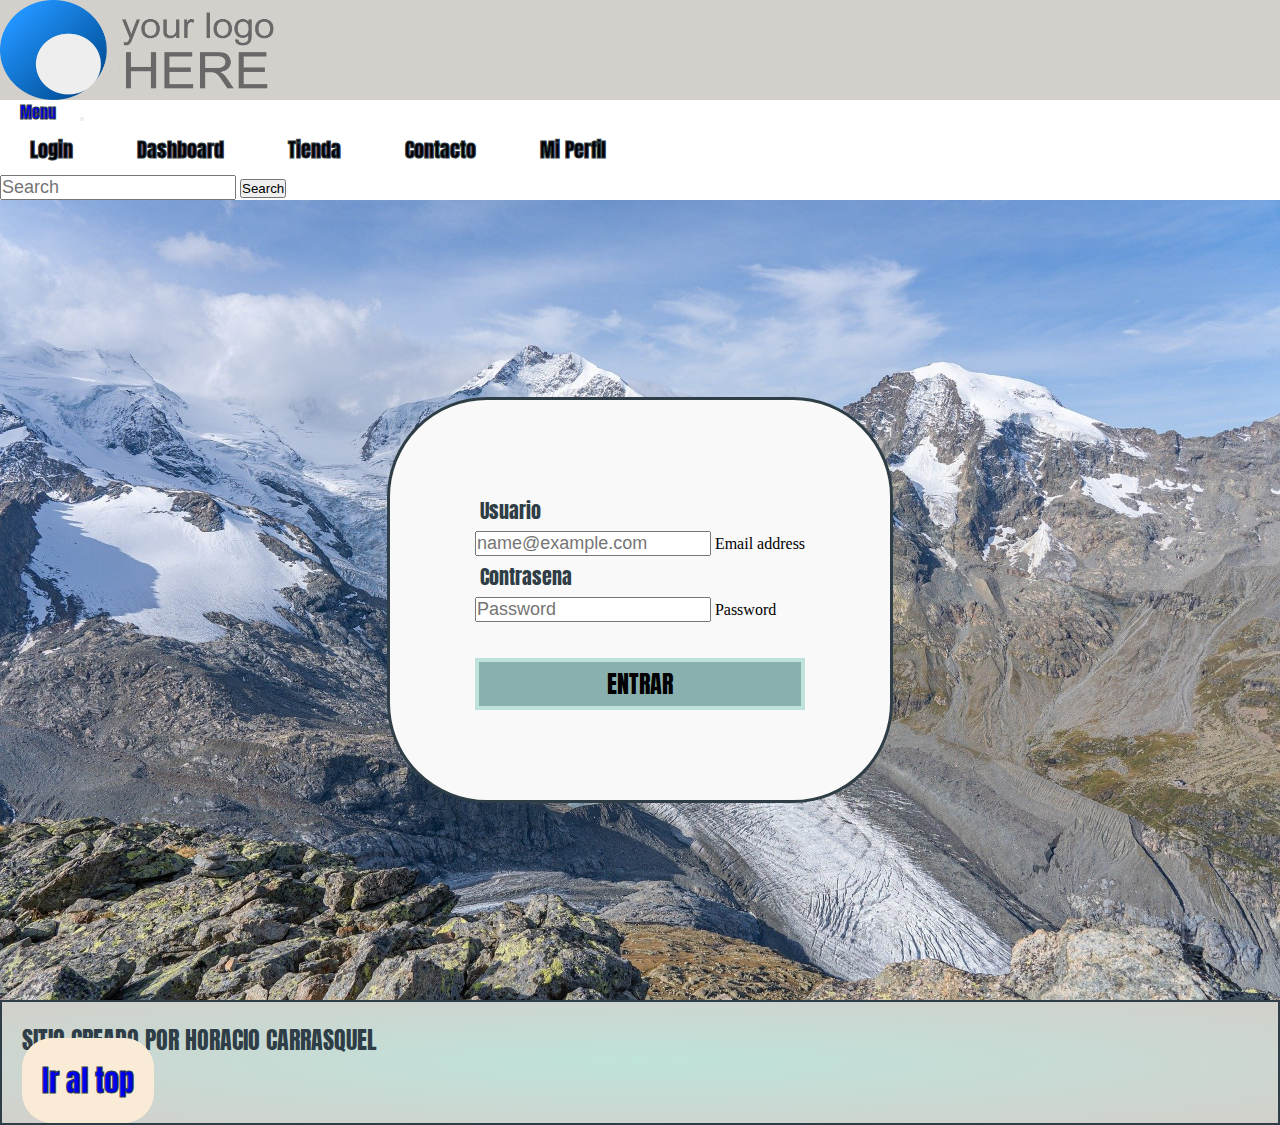
<file: index.html>
<!DOCTYPE html>
<html lang="es">
<head>
    <meta charset="UTF-8">
    <meta http-equiv="X-UA-Compatible" content="IE=edge">
    <meta name="viewport" content="width=device-width, initial-scale=1.0">
    <title>Login</title>
    <link href="https://cdn.jsdelivr.net/npm/bootstrap@5.2.0-beta1/dist/css/bootstrap.min.css" rel="stylesheet" integrity="sha384-0evHe/X+R7YkIZDRvuzKMRqM+OrBnVFBL6DOitfPri4tjfHxaWutUpFmBp4vmVor" crossorigin="anonymous">

    <script src="https://cdn.jsdelivr.net/npm/bootstrap@5.2.0-beta1/dist/js/bootstrap.bundle.min.js" integrity="sha384-pprn3073KE6tl6bjs2QrFaJGz5/SUsLqktiwsUTF55Jfv3qYSDhgCecCxMW52nD2" crossorigin="anonymous"></script>

    <link rel="stylesheet" href="../CSS/estilo.css">
    
</head>
<body>

    <header>

        
        <div class="logo">
        
        <img src="../img/logo.png" alt="logo" width="300" height="100">
        </div>
        <div class="menuPricipal"> 
            
             
        </div>



        <nav class="navbar navbar-expand-lg bg-light">
            
            <div class="container-fluid">
                
              <a class="navbar-brand" href="#">Menu</a>
              <button class="navbar-toggler" type="button" data-bs-toggle="collapse" data-bs-target="#navbarSupportedContent" aria-controls="navbarSupportedContent" aria-expanded="false" aria-label="Toggle navigation">
                <span class="navbar-toggler-icon"></span>
              </button>
              <div class="collapse navbar-collapse" id="navbarSupportedContent menuTexto" >
                <ul class="navbar-nav me-auto mb-2 mb-lg-0 " >
                  <li class="nav-item">
                    <a class="nav-link login" aria-current="page" href="../index.html">Login</a>
                  </li>
                  <li class="nav-item">
                    <a class="nav-link" href="../pages/dashboard.html">Dashboard</a>
                  </li>
                  <li class="nav-item tienda">
                    <a class="nav-link tienda" href="../pages/tienda.html" >Tienda</a>
                    
                  </li>
                  <li class="nav-item">
                    <a class="nav-link contacto"  href="../pages/contacto.html" >Contacto</a>
                  </li>

                  <li class="nav-item">
                    <a class="nav-link miperfil"  href="../pages/miperfil.html" >Mi Perfil</a>
                  </li>
                </ul>
                <form class="d-flex" role="search">
                  <input class="form-control me-2" type="search" placeholder="Search" aria-label="Search">
                  <button class="btn btn-outline-success" type="submit">Search</button>
                </form>
              </div>
            </div>
          </nav>
    </header>

    <main>


        <div class="cajaLogin">

          <div class="caja">
               <main>
                   <form>
                    
                    <p class="textoLogin">Usuario</p>
                    
                    <div class="form-floating mb-3" id="Usuario">
                        <input type="email" class="form-control" id="floatingInput" placeholder="name@example.com">
                        <label for="floatingInput">Email address</label>
                      </div>
                    
                    <p class="textoLogin">Contrasena</p>                    
                    
                    <div class="form-floating">
                        <input type="password" class="form-control" id="floatingPassword" placeholder="Password">
                        <label for="floatingPassword">Password</label>
                      </div>
                    <br><br>
                    <p class="boton">ENTRAR</p>
                    
                    
                    </form>     
                </main>
            </div> 
        </div>

        




    </main>
    

    <footer class="footer">
        
        <p>SITIO CREADO POR HORACIO CARRASQUEL</p>
        <div class="d-grid gap-2 d-md-flex justify-content-md-end" >
            
            
              
            <a href="#" class="btn  me-md-2" id="card">Ir al top</a>
            
              
        </div>
    </footer>
</body>
</html>
</file>
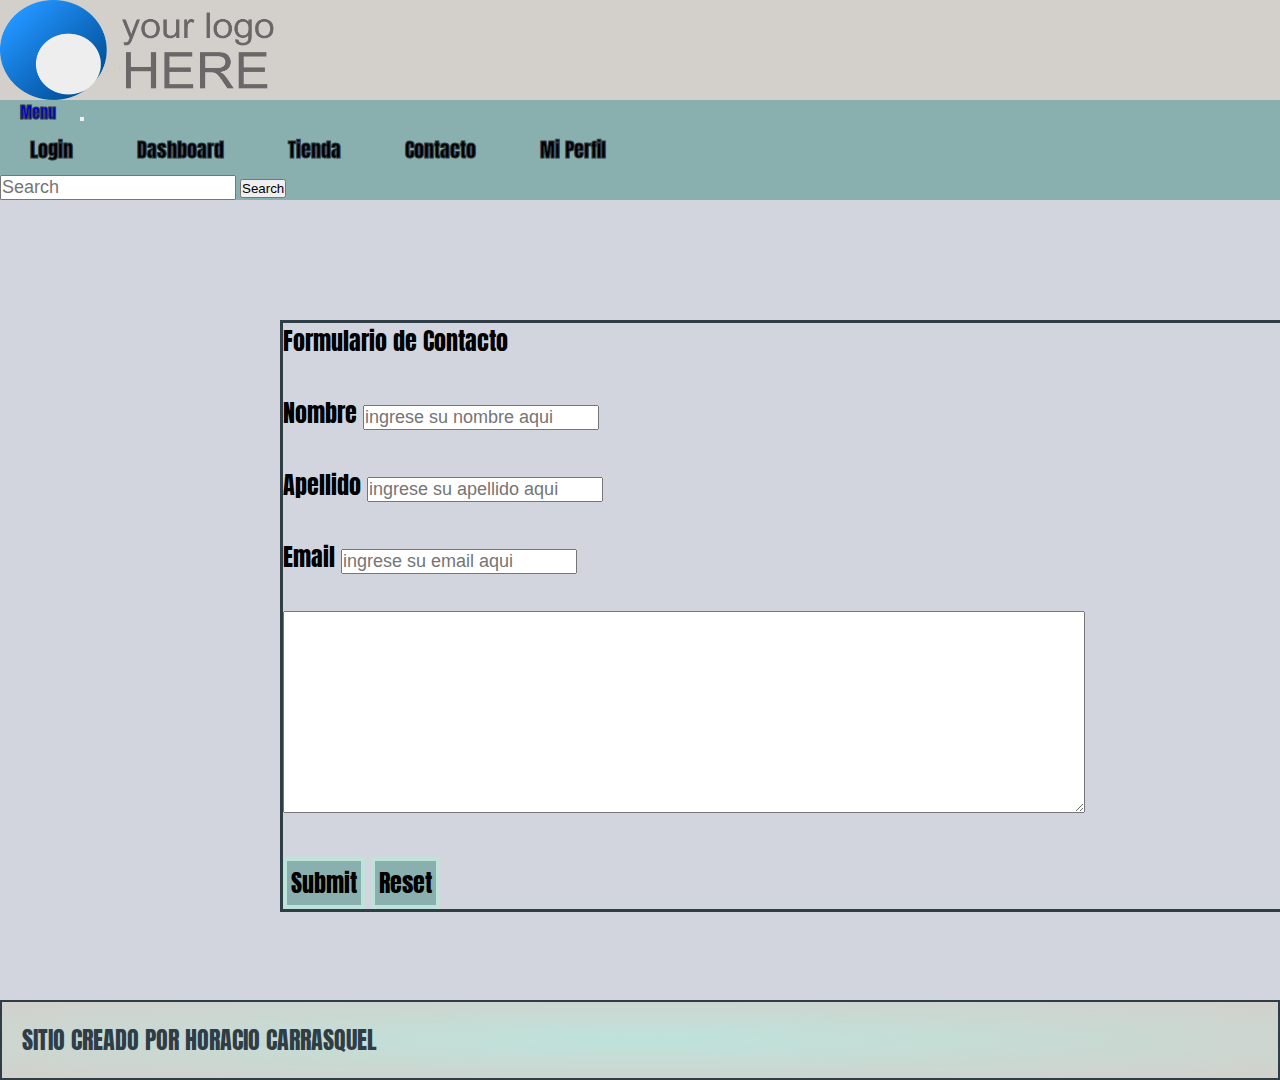
<file: pages/contacto.html>
<!DOCTYPE html>
<html lang="es">
<head>
    <meta charset="UTF-8">
    <meta http-equiv="X-UA-Compatible" content="IE=edge">
    <meta name="viewport" content="width=device-width, initial-scale=1.0">
    <title>Contacto</title>
    <link href="https://cdn.jsdelivr.net/npm/bootstrap@5.2.0-beta1/dist/css/bootstrap.min.css" rel="stylesheet" integrity="sha384-0evHe/X+R7YkIZDRvuzKMRqM+OrBnVFBL6DOitfPri4tjfHxaWutUpFmBp4vmVor" crossorigin="anonymous">

    <script src="https://cdn.jsdelivr.net/npm/bootstrap@5.2.0-beta1/dist/js/bootstrap.bundle.min.js" integrity="sha384-pprn3073KE6tl6bjs2QrFaJGz5/SUsLqktiwsUTF55Jfv3qYSDhgCecCxMW52nD2" crossorigin="anonymous"></script>
    <link rel="stylesheet" href="../CSS/estilo.css">
</head>
<body>

    <header>
            <div class="logo">
        
            <img src="../img/logo.png" alt="logo" width="300" height="100">
            </div>
            <div class="menuPricipal"> 
                
                    
                
                <nav class="navbar navbar-expand-lg bg-light">
            
                    <div class="container-fluid">
                        
                      <a class="navbar-brand" href="#">Menu</a>
                      <button class="navbar-toggler" type="button" data-bs-toggle="collapse" data-bs-target="#navbarSupportedContent" aria-controls="navbarSupportedContent" aria-expanded="false" aria-label="Toggle navigation">
                        <span class="navbar-toggler-icon"></span>
                      </button>
                      <div class="collapse navbar-collapse" id="navbarSupportedContent menuTexto" >
                        <ul class="navbar-nav me-auto mb-2 mb-lg-0 " >
                          <li class="nav-item">
                            <a class="nav-link login" aria-current="page" href="../index.html">Login</a>
                          </li>
                          <li class="nav-item">
                            <a class="nav-link " href="../pages/dashboard.html">Dashboard</a>
                          </li>
                          <li class="nav-item tienda">
                            <a class="nav-link tienda" href="../pages/tienda.html" >Tienda</a>
                            
                          </li>
                          <li class="nav-item">
                            <a class="nav-link contacto"  href="../pages/contacto.html" >Contacto</a>
                          </li>
        
                          <li class="nav-item">
                            <a class="nav-link miperfil"  href="../pages/miperfil.html" >Mi Perfil</a>
                          </li>
                        </ul>
                        <form class="d-flex" role="search">
                          <input class="form-control me-2" type="search" placeholder="Search" aria-label="Search">
                          <button class="btn btn-outline-success" type="submit">Search</button>
                        </form>
                      </div>
                    </div>
                  </nav>
            </div>
    </header>
    

    <main class="boxPrincipal">
        <form class="boxContacto">
            
            <legend>Formulario de Contacto</legend>
            <br>
            <label for="">Nombre</label>
            <input id="Nombre" type="text" placeholder="ingrese su nombre aqui">
            <br><br>
            <label for="">Apellido</label>
            <input type="text" placeholder="ingrese su apellido aqui">
            <br><br>
            <label for="">Email </label>
            <input type="text"placeholder="ingrese su email aqui">
            <br><br>
            <textarea  name="" id="" cols="30" rows="10"></textarea>
            <br><br>
            <input class="boton" type="submit">
            <input class="boton"  type="reset">
            
        </form>     
    </main>

    <footer class="footer">
        <p>SITIO CREADO POR HORACIO CARRASQUEL</p>
    </footer>
</body>
</html>
</file>
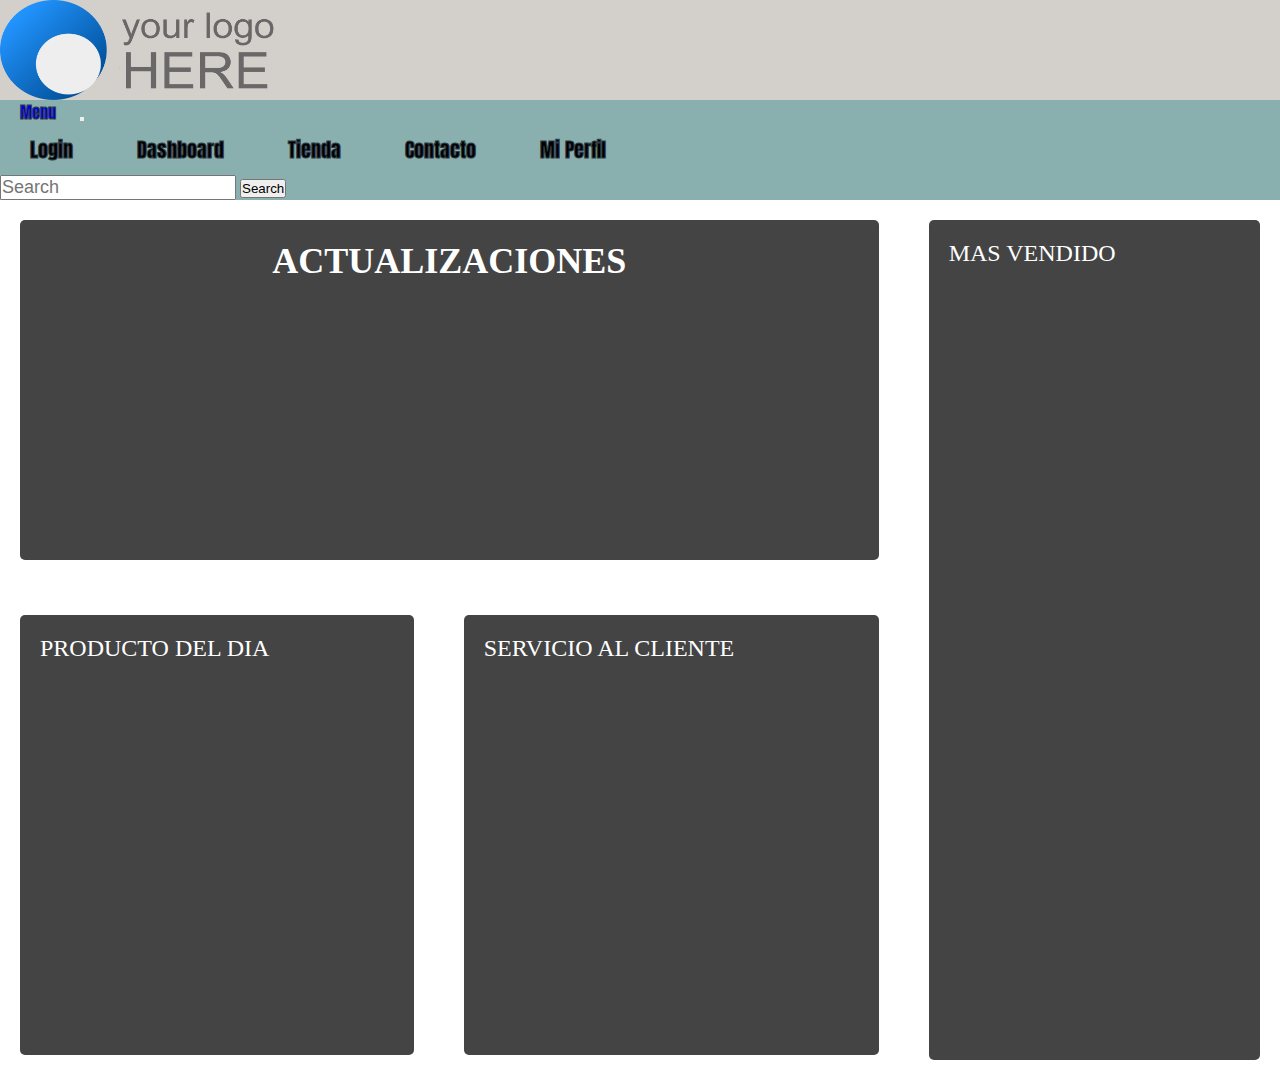
<file: pages/dashboard.html>
<!DOCTYPE html>
<html lang="es">
<head>
    <meta charset="UTF-8">
    <meta http-equiv="X-UA-Compatible" content="IE=edge">
    <meta name="viewport" content="width=device-width, initial-scale=1.0">
    <title>Dashboard</title>
    <link href="https://cdn.jsdelivr.net/npm/bootstrap@5.2.0-beta1/dist/css/bootstrap.min.css" rel="stylesheet" integrity="sha384-0evHe/X+R7YkIZDRvuzKMRqM+OrBnVFBL6DOitfPri4tjfHxaWutUpFmBp4vmVor" crossorigin="anonymous">

    <script src="https://cdn.jsdelivr.net/npm/bootstrap@5.2.0-beta1/dist/js/bootstrap.bundle.min.js" integrity="sha384-pprn3073KE6tl6bjs2QrFaJGz5/SUsLqktiwsUTF55Jfv3qYSDhgCecCxMW52nD2" crossorigin="anonymous"></script>
    <link rel="stylesheet" href="../CSS/estilo.css">
</head>
<body>

    <header>
        
        <div class="logo">
        
            <img src="../img/logo.png" alt="logo" width="300" height="100">
        </div>
        <div class="menuPricipal"> 
                
                    
                
              

        

        
        



        <nav class="navbar navbar-expand-lg bg-light">
            
            <div class="container-fluid">
                
              <a class="navbar-brand" href="#">Menu</a>
              <button class="navbar-toggler" type="button" data-bs-toggle="collapse" data-bs-target="#navbarSupportedContent" aria-controls="navbarSupportedContent" aria-expanded="false" aria-label="Toggle navigation">
                <span class="navbar-toggler-icon"></span>
              </button>
              <div class="collapse navbar-collapse" id="navbarSupportedContent menuTexto" >
                <ul class="navbar-nav me-auto mb-2 mb-lg-0 " >
                  <li class="nav-item">
                    <a class="nav-link login" aria-current="page" href="../index.html">Login</a>
                  </li>
                  <li class="nav-item">
                    <a class="nav-link " href="../pages/dashboard.html">Dashboard</a>
                  </li>
                  <li class="nav-item tienda">
                    <a class="nav-link tienda" href="../pages/tienda.html" >Tienda</a>
                    
                  </li>
                  <li class="nav-item">
                    <a class="nav-link contacto"  href="../pages/contacto.html" >Contacto</a>
                  </li>

                  <li class="nav-item">
                    <a class="nav-link miperfil"  href="../pages/miperfil.html" >Mi Perfil</a>
                  </li>
                </ul>
                <form class="d-flex" role="search">
                  <input class="form-control me-2" type="search" placeholder="Search" aria-label="Search">
                  <button class="btn btn-outline-success" type="submit">Search</button>
                </form>
              </div>
            </div>
          </nav>
    
    </header>

    
    <div class="dashboard">
      <div class="box a">

        <h2>ACTUALIZACIONES</h2>
        <br>

      </div>
      
      <div class="box b">MAS VENDIDO</div>
      <div class="box c">PRODUCTO DEL DIA</div>
      <div class="box d">SERVICIO AL CLIENTE</div>
    </div>
    
</body>
</html>
</file>
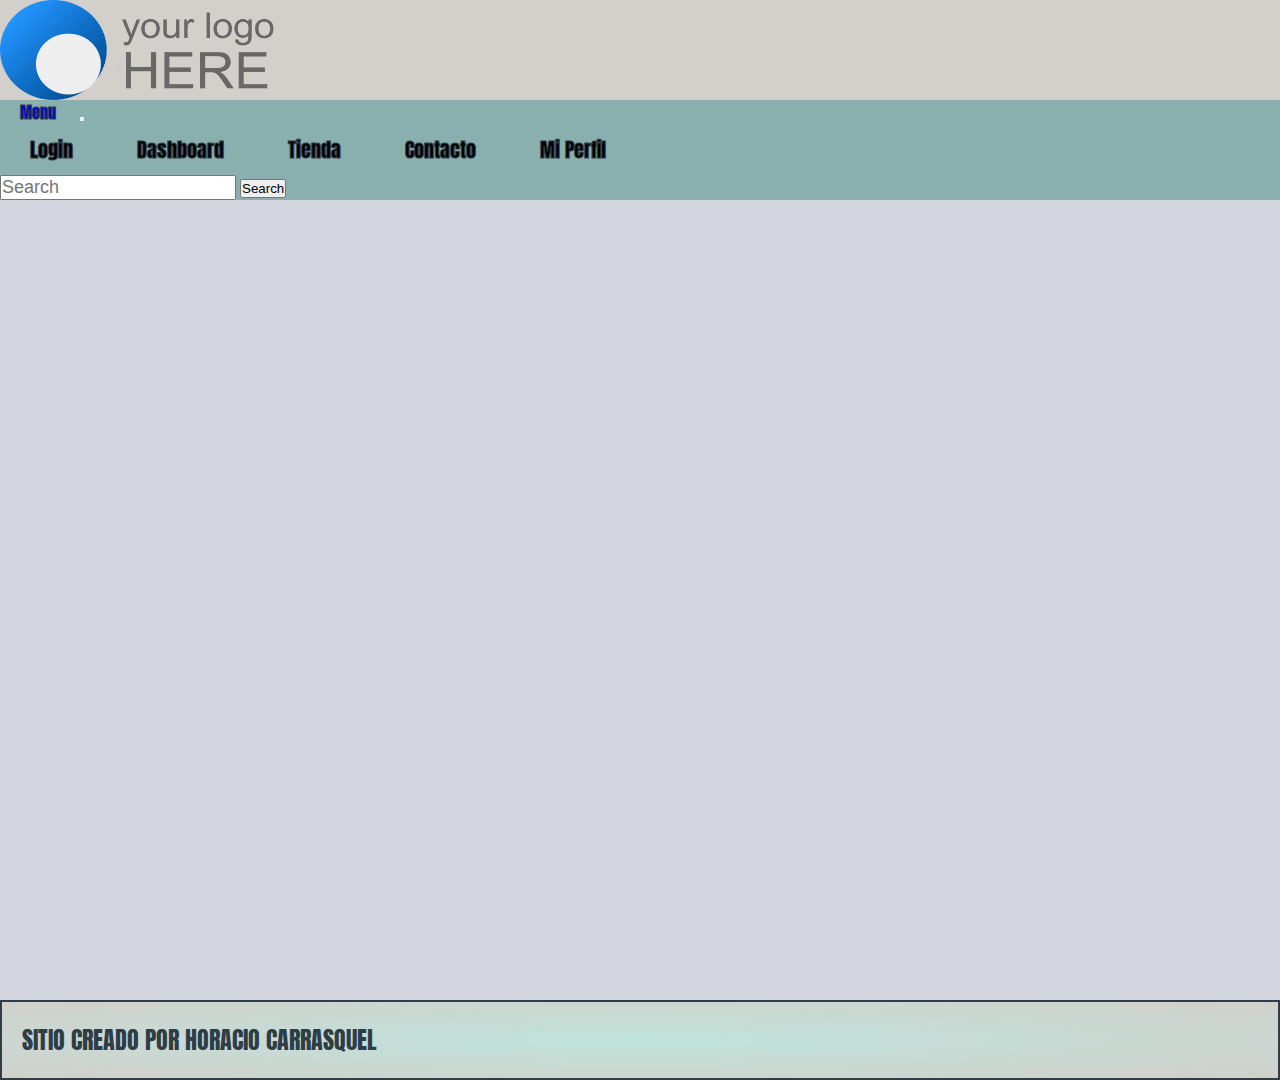
<file: pages/miperfil.html>
<!DOCTYPE html>
<html lang="es">
<head>
    <meta charset="UTF-8">
    <meta http-equiv="X-UA-Compatible" content="IE=edge">
    <meta name="viewport" content="width=device-width, initial-scale=1.0">
    <title>Mi Perfil</title>

    <link href="https://cdn.jsdelivr.net/npm/bootstrap@5.2.0-beta1/dist/css/bootstrap.min.css" rel="stylesheet" integrity="sha384-0evHe/X+R7YkIZDRvuzKMRqM+OrBnVFBL6DOitfPri4tjfHxaWutUpFmBp4vmVor" crossorigin="anonymous">

    <script src="https://cdn.jsdelivr.net/npm/bootstrap@5.2.0-beta1/dist/js/bootstrap.bundle.min.js" integrity="sha384-pprn3073KE6tl6bjs2QrFaJGz5/SUsLqktiwsUTF55Jfv3qYSDhgCecCxMW52nD2" crossorigin="anonymous"></script>
    <link rel="stylesheet" href="../CSS/estilo.css">

</head>
<body>

    <header>
            <div class="logo">
        
            <img src="../img/logo.png" alt="logo" width="300" height="100">
            </div>
            <div class="menuPricipal"> 
                
                    
                
                
                <nav class="navbar navbar-expand-lg bg-light">
                    
                    <div class="container-fluid">
                        
                    <a class="navbar-brand" href="#">Menu</a>
                    <button class="navbar-toggler" type="button" data-bs-toggle="collapse" data-bs-target="#navbarSupportedContent" aria-controls="navbarSupportedContent" aria-expanded="false" aria-label="Toggle navigation">
                        <span class="navbar-toggler-icon"></span>
                    </button>
                    <div class="collapse navbar-collapse" id="navbarSupportedContent menuTexto" >
                        <ul class="navbar-nav me-auto mb-2 mb-lg-0 " >
                        <li class="nav-item">
                            <a class="nav-link login" aria-current="page" href="../index.html">Login</a>
                        </li>
                        <li class="nav-item">
                            <a class="nav-link " href="../pages/dashboard.html">Dashboard</a>
                        </li>
                        <li class="nav-item tienda">
                            <a class="nav-link tienda" href="../pages/tienda.html" >Tienda</a>
                            
                        </li>
                        <li class="nav-item">
                            <a class="nav-link contacto"  href="../pages/contacto.html" >Contacto</a>
                        </li>

                        <li class="nav-item">
                            <a class="nav-link miperfil"  href="../pages/miperfil.html" >Mi Perfil</a>
                        </li>
                        </ul>
                        <form class="d-flex" role="search">
                        <input class="form-control me-2" type="search" placeholder="Search" aria-label="Search">
                        <button class="btn btn-outline-success" type="submit">Search</button>
                        </form>
                    </div>
                    </div>
                </nav>
            </div>
    </header>
    
    <div class="boxPrincipal">

        

    </div>
    <footer class="footer">
        <p>SITIO CREADO POR HORACIO CARRASQUEL</p>
    </footer>
</body>
</html>
</file>
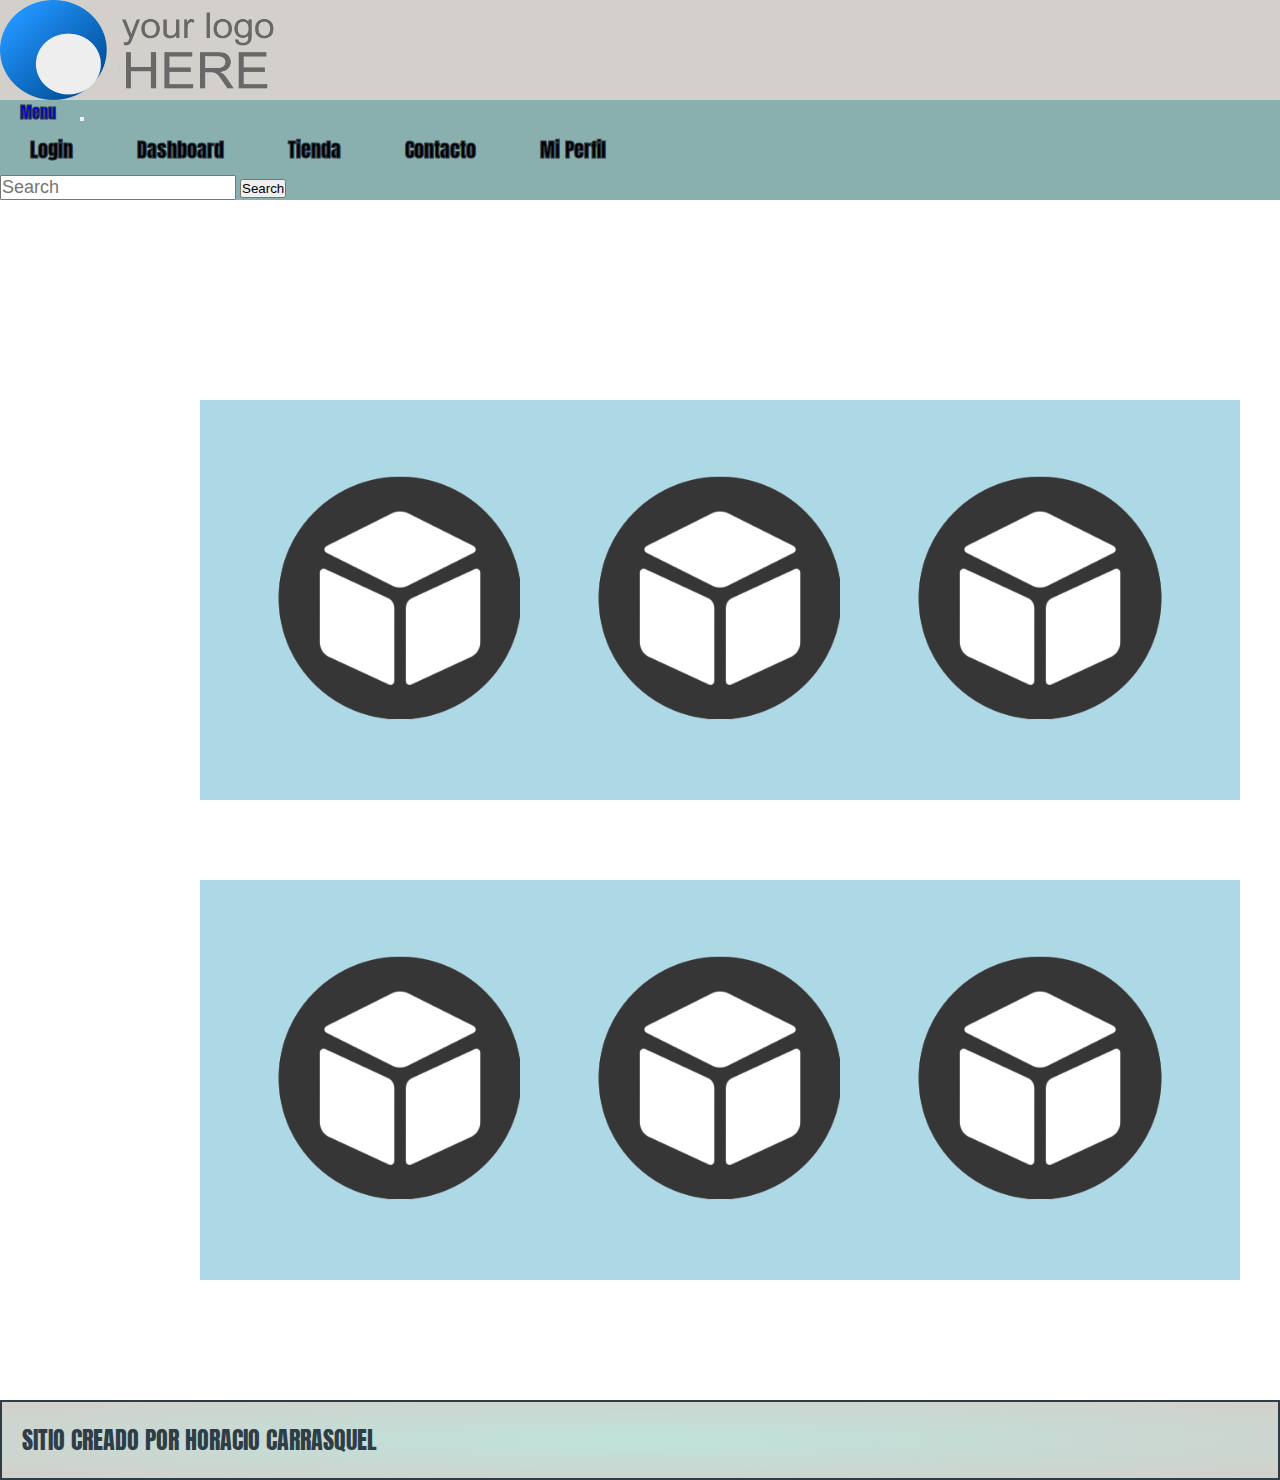
<file: pages/tienda.html>
<!DOCTYPE html>
<html lang="es">
<head>
    <meta charset="UTF-8">
    <meta http-equiv="X-UA-Compatible" content="IE=edge">
    <meta name="viewport" content="width=device-width, initial-scale=1.0">
    <title>Tienda</title>
    <link href="https://cdn.jsdelivr.net/npm/bootstrap@5.2.0-beta1/dist/css/bootstrap.min.css" rel="stylesheet" integrity="sha384-0evHe/X+R7YkIZDRvuzKMRqM+OrBnVFBL6DOitfPri4tjfHxaWutUpFmBp4vmVor" crossorigin="anonymous">

    <script src="https://cdn.jsdelivr.net/npm/bootstrap@5.2.0-beta1/dist/js/bootstrap.bundle.min.js" integrity="sha384-pprn3073KE6tl6bjs2QrFaJGz5/SUsLqktiwsUTF55Jfv3qYSDhgCecCxMW52nD2" crossorigin="anonymous"></script>
    <link rel="stylesheet" href="../CSS/estilo.css">
</head>
<body>

    <header>
            <div class="logo">
        
            <img src="../img/logo.png" alt="logo" width="300" height="100">
            </div>
            <div class="menuPricipal"> 
                
                    
                
                <nav class="navbar navbar-expand-lg bg-light">
            
                    <div class="container-fluid">
                        
                      <a class="navbar-brand" href="#">Menu</a>
                      <button class="navbar-toggler" type="button" data-bs-toggle="collapse" data-bs-target="#navbarSupportedContent" aria-controls="navbarSupportedContent" aria-expanded="false" aria-label="Toggle navigation">
                        <span class="navbar-toggler-icon"></span>
                      </button>
                      <div class="collapse navbar-collapse" id="navbarSupportedContent menuTexto" >
                        <ul class="navbar-nav me-auto mb-2 mb-lg-0 " >
                          <li class="nav-item">
                            <a class="nav-link login" aria-current="page" href="../index.html">Login</a>
                          </li>
                          <li class="nav-item">
                            <a class="nav-link " href="../pages/dashboard.html">Dashboard</a>
                          </li>
                          <li class="nav-item tienda">
                            <a class="nav-link tienda" href="../pages/tienda.html" >Tienda</a>
                            
                          </li>
                          <li class="nav-item">
                            <a class="nav-link contacto"  href="../pages/contacto.html" >Contacto</a>
                          </li>
        
                          <li class="nav-item">
                            <a class="nav-link miperfil"  href="../pages/miperfil.html" >Mi Perfil</a>
                          </li>
                        </ul>
                        <form class="d-flex" role="search">
                          <input class="form-control me-2" type="search" placeholder="Search" aria-label="Search">
                          <button class="btn btn-outline-success" type="submit">Search</button>
                        </form>
                      </div>
                    </div>
                  </nav>
            </div>
    </header>

</div>
<div class="gridPadre">
    
   
    <div class="item">
        
            <img class="producto" src="../img/product.jpg" alt="product" width="250x">
            
    </div>

    <div class="item">
            
            <img class="producto" src="../img/product.jpg" alt="product" width="250px">
    </div>
    

    
    <div class="item">
        
            <img class="producto" src="../img/product.jpg" alt="product" width="250x">
            
    </div>

    <div class="item">
            
            <img class="producto" src="../img/product.jpg" alt="product" width="250px">
    </div>
    

    
    <div class="item">
        
            <img class="producto" src="../img/product.jpg" alt="product" width="250x">
            
    </div>

    <div class="item">
            
            <img class="producto" src="../img/product.jpg" alt="product" width="250px">
    </div>
    

    

</div>
    <footer class="footer">
        <p>SITIO CREADO POR HORACIO CARRASQUEL</p>
    </footer>
</body>
</html>
</file>
<file: CSS/estilo.css>
@import url('https://fonts.googleapis.com/css2?family=Anton&family=Lobster&family=My+Soul&display=swap');
*{
    margin: 0;
    padding: 0;
}

.logo{
    background-color: #D3D0CB;
}
.menuPricipal{

    background-color: #89b0ae ;
    
}


li{

    display: inline-block;
    margin: 10px;
    
    
    
}

.menuTexto{
    
    border: #2f3e46 solid;
    display: flex;
    justify-content: right;
    font-size: xx-large;

    
    
    border: 10 #89b0ae;
}



a{
    
    text-decoration: none;
    font-family: 'Anton';
    -webkit-text-stroke: 1px #2f3e46;
    padding: 20px;
    border-radius: 30px;
}

a:hover{
    background-color: #444;
    
}


menu{
    display: inline-block;
}



.cajaLogin{
display: flex;
align-items: center;
justify-content: center;
background-image: url(../img/glacier-g9dfd6091c_1920.jpg);
background-repeat: no-repeat;
background-size: cover;
height: 800px;
}



.caja{
    
    display: flex;
    align-items: center;
    justify-content: center;
    background-color:#faf9f9 ;
    width: 500px;
    height: 400px;
    border: #2f3e46 solid;
    
    border-radius: 100px;
}






.boton { 
    
    text-align: center ;
    justify-content: end;
    font-size: x-large;
    padding: 4px;
    background-color: #89b0ae;
    border: 4px #bee3db solid;
    font-family: 'Anton';
}

.textoLogin{

    
    font-size: 20px;
    display: flex;
    font-family: 'Anton';
    color: #2f3e46; 
    padding: 5px;
}

input{
    
    font-size: large;
}

.logo{
    display: flex;
    align-items: flex-end;
}

.footer{

    color:#2f3e46; 
    font-size: x-large;
    background-image: radial-gradient(#bee3db,#D3D0CB) ;
    border: 2px #2f3e46 solid; 
    font-family: 'Anton';
    padding: 20px;
}


.boxPrincipal{
    background-color: #D2D5DD;
    width: auto;
    height: 800px;
    
    

}

.box{
    margin: 20px;
    display: flex;
    justify-items: center;
    text-align: center;
}


.boxUno{
    background-color: #2f3e46;
    width: 600px;
    height: 800px;
    display: flex;
    flex-direction: column;
    
    
}

.itemUno{

    text-align: center;
    background-color:aliceblue;
    
    
}

.boxContacto{

    font-family: 'Anton';
    font-size: x-large;
    
    position: relative;
    bottom: -120px;
    right: -280px;
    border: #2f3e46 solid;
    width: 1500px;
}

textarea{


    width: 800px;
    height: 200px;
}




.gridPadre{
    grid-area: productos;
    display: flex;
    padding: 200px;
    justify-content: center;
    
    display: grid;
    grid-template-columns: 20% 20% 20%;
    row-gap: 10%;
    column-gap: 20%;
    margin-right: 80px;
}


.item{

    display: flex;
    align-items: center;
    text-align: center;
    justify-content:center ;
    row-gap: 30rem;
    background-color: lightblue;
    -webkit-text-stroke-color: 3px #89b0ae ;
    width: 400px;
    height: 400px;




}
  .dashboard {
      display: grid;
      grid-gap: 10px;
      grid-template-columns: auto auto auto;
      background-color: #fff;
      color: #444;
    }
  
    .box {
      background-color: #444;
      color: #fff;
      border-radius: 5px;
      padding: 20px;
      font-size: 150%;
  
    }
  
    .a {
      display: table-column;
      grid-column: 1 / 3;
      height: 300px;
    }
    .b {
      grid-column: 3 ;
      grid-row: 1/ 3;
      height: 800px;
    }
    .c {
      grid-column: 1 ;
      grid-row: 2 ;
      height: 400px;
    }
    .d {
      grid-column: 2 ;
      grid-row: 2 ;
      height: 400px;
    }


    
    #card{
        background-color:antiquewhite;
        text-align: left;
        font-size: 30px;
    }


    .nav-link{
        color: black;
        font-size: 20px;
    }

    .boxTexto{
        
        color: #2f3e46;
        padding: 20px;
        background-color: antiquewhite;
        border: 5px solid #2f3e46 ;
        
    }
</file>
